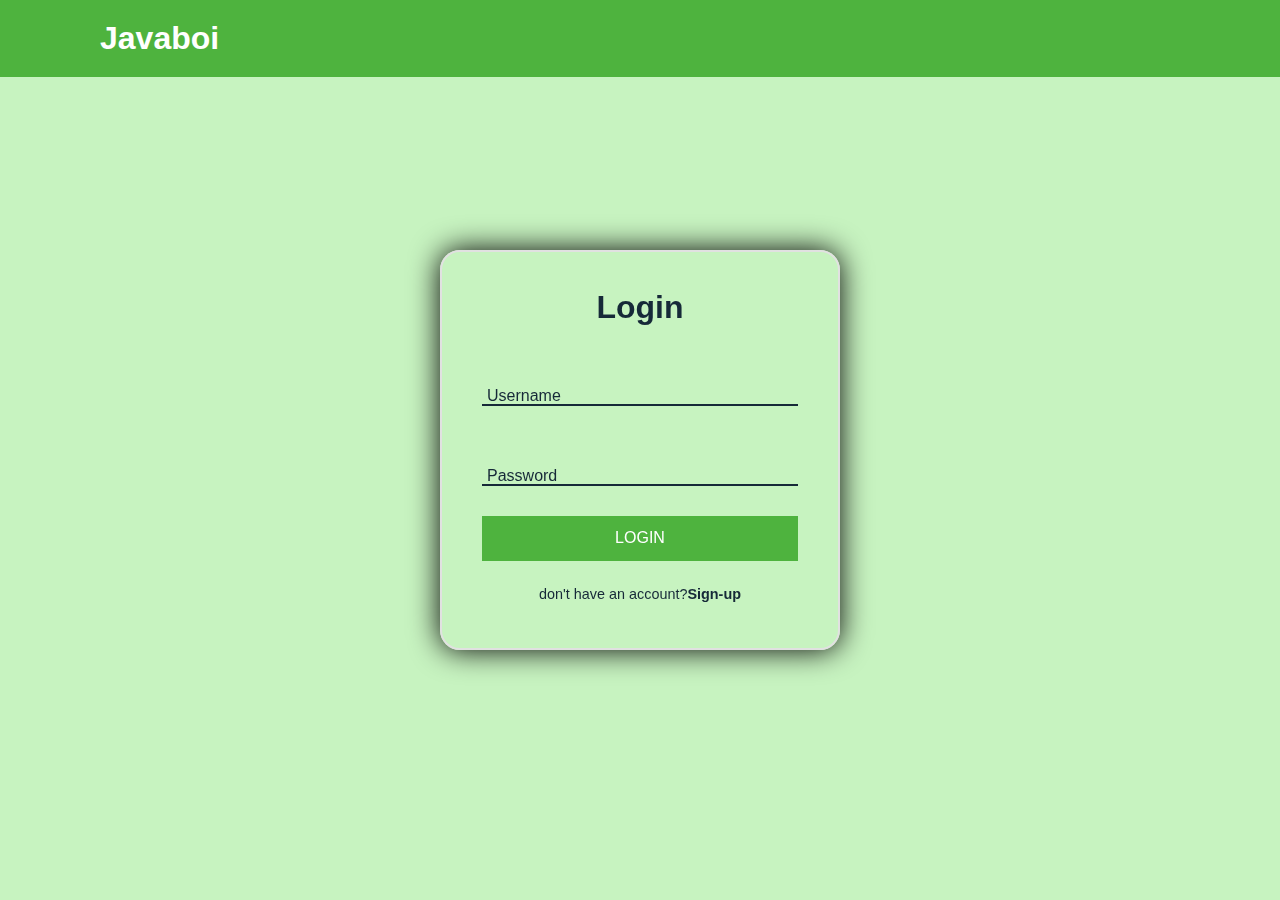
<file: Index.html>
<DOCTYPE html> 
<html lang="en">
<head>
<meta charset="UTF-8">
<meta http-equiv="X-UA-Compatible" content="IE=edge" <meta name="viewport" content="width=device-width,initial-scale=1.0"> 
<title>Javaboi</title>
<link rel="stylesheet" href="style.css">
</head>

<body>

   <header>
       <h2 class="logo">Javaboi</h2>
           <nav class="navigation"> 
            <!-- <a href="#">Home</a>
                 <a href="#">About</a>                
                 <a href="#">Contact</a> -->
                 <!-- <button class="btnlogin-popup">Login</button>   -->

            </nav>
  </header>

  <div class="wrapper">
    <div class="form_box Login">
        <h2>Login</h2>
        <form action="login_process.php" method="post">
            <div class="input-box">
                <span class="icon"></span>
                <input type="text" id="username" name="username" required>
                <lable for="username">Username</lable>
            </div>
            <div class="input-box">
                <span class="icon"></span>
                <input type="password" id="password" name="password" required>
                <lable for="password">Password</lable>
            </div>
            <!-- <div class="forgot-password">
              <a herf="#">forgot password?</a>
            </div> -->
            <button type="submit" class="btn">LOGIN</button>
            <div class="Login_register">
                <p>don't have an account?<a href="signup.html">Sign-up</a></p>
            </div>
        </form>
    </div>   
  </div>
</body>
</file>
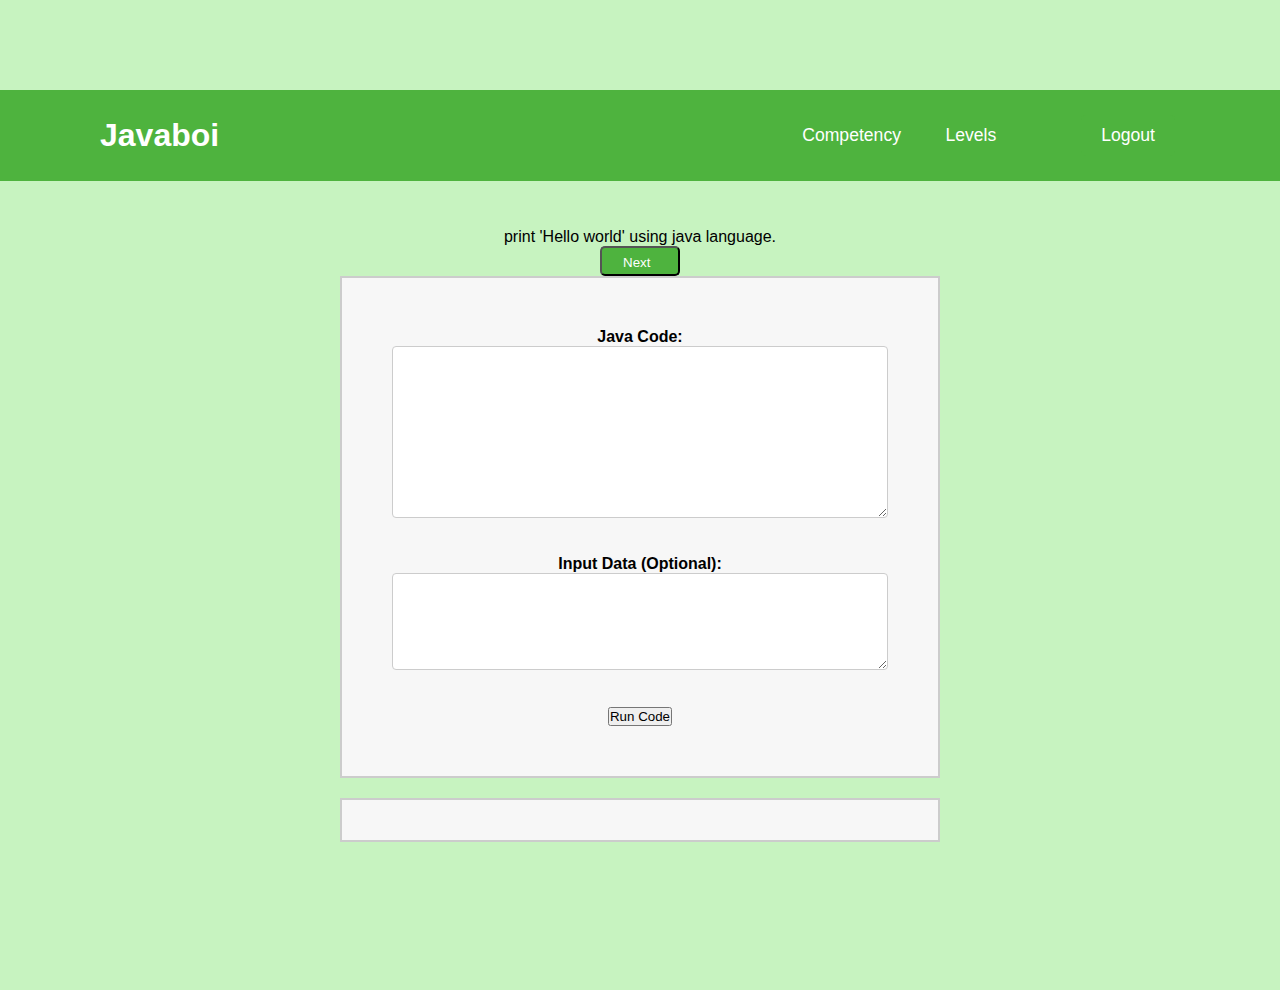
<file: compiler.html>
<!DOCTYPE html>

    <title>Javaboi</title>
    <link rel="stylesheet" href="style.css">
    </head>
    
    <body>
    
       <header>
           <h2 class="logo">Javaboi</h2>
               <nav class="navigation"> 
                <!-- <a href="#">Home</a> -->
                     <a href="competency.php">Competency</a>                
                     <a href="topic.php">Levels<a>
                        <a href="login.html" class="btnlogout">Logout</a>
                </nav>
      </header>
<html>
<head>
    <title>Java Code Execution</title>
    <!-- Your existing styles here -->
 <style>
        body {
            padding-top: 100px;
            text-align: center;
            font-family: Arial, sans-serif;
            background-color: #C7F3C0;
            min-height: 110vh; /* Set a minimum height of the viewport height */
            margin: 0; /* Remove default margin */
            display: flex;
            flex-direction: column;
            overflow-y: scroll;

        }

        #output-container {
            flex-grow: 1; /* Allow the output-container to grow and fill available space */
            overflow-y: auto; /* Add vertical scrollbar when content overflows */
        }

        h1 {
            color: #333;
        }

        form {
            width: 2000px;
            max-width: 600px;
            margin: 0 auto;
            padding: 50px;
            border: 2px solid #ccc;
            background-color: #f7f7f7;
            margin-top: 150;
        }

        label {
            font-weight: bold;
        }

        input[type="text"],
        textarea {
            width: 100%;
            padding: 10px;
            margin-bottom: 15px;
            border: 1px solid #ccc;
            border-radius: 4px;
        }

        input[type="submit"] {
            background-color: #4CAF50;
            color: white;
            padding: 10px 20px;
            border: none;
            border-radius: 4px;
            cursor: pointer;
        }

        input[type="submit"]:hover {
            background-color: #45a049;
        }

        .output-box, .error-box {
            width: 80%;
            max-width: 600px;
            margin: 20px auto;
            padding: 20px;
            border: 2px solid #ccc;
            background-color: #f7f7f7;
        }

        .output-title, .error-title {
            font-size: 20px;
            color: #333;
        }

        .output-content {
            color: green;
        }

        .error-content {
            color: red;
        }
    </style>
</head>
<body>

    <div id="question-container">
        <h3>Question:</h3>
        <p id="question">What is Java?</p>
    </div>
    <button onclick="nextQuestion()" style="display: inline-block;
    width: 80px;
    height: 30px;
    background-color: #4EB33E;
    color: white;
    border-radius: 5px;
    text-align: left;
    line-height: 30px;
    padding-left: 21px;">Next</button>

    <form id="code-form">
        <!-- Your existing form elements here -->
  <label for="code">Java Code:</label><br>
        <textarea id="code" name="code" rows="10" cols="40" required></textarea><br><br>

        <label for="input_data">Input Data (Optional):</label><br>
        <textarea id="input_data" name="input_data" rows="5" cols="40"></textarea><br><br>

        <input type="button" value="Run Code" onclick="executeCode()">
    </form>

    <div id="output-box" class="output-box"></div>

    <script>
        var questions = [
            "print 'Hello world' using java language.",
            "Write a program to count all the prime and composite numbers entered by the user.",
            "Write a program to count all the prime and composite numbers entered by the user.",
            "Write a program to read a character until a * is encountered. Also count the number of uppercase, lowercase, and numbers entered by the users.",
            "Write a program to convert the Binary to Decimal, Octal",
            "Write a Program to Find the Nth Largest Number in a array.",
            // Add more questions here
        ];

        var currentQuestionIndex = 0;

        function nextQuestion() {
    currentQuestionIndex++;
    if (currentQuestionIndex >= questions.length) {
        currentQuestionIndex = 0; // Loop back to the first question
    }
    updateQuestion();

    // Clear the input box
    document.getElementById("code").value = "";
    document.getElementById("input_data").value = "";

    // Clear the output box
    document.getElementById("output-box").innerHTML = "";
}

        function updateQuestion() {
    var questionElement = document.getElementById("question-container");
    questionElement.textContent = questions[currentQuestionIndex];
    questionElement.scrollIntoView();
}

        // Initialize with the first question
        updateQuestion();
 function executeCode() {
            var code = document.getElementById("code").value;
            var input_data = document.getElementById("input_data").value;

            var xhr = new XMLHttpRequest();
            xhr.open("POST", "execute.php", true);
            xhr.setRequestHeader("Content-Type", "application/x-www-form-urlencoded");

            xhr.onreadystatechange = function () {
                if (xhr.readyState === 4 && xhr.status === 200) {
                    var response = xhr.responseText;
                    document.getElementById("output-box").innerHTML = response;
                }
            };

            xhr.send("code=" + encodeURIComponent(code) + "&input_data=" + encodeURIComponent(input_data));
        }
    </script>
</body>
</html>
</file>
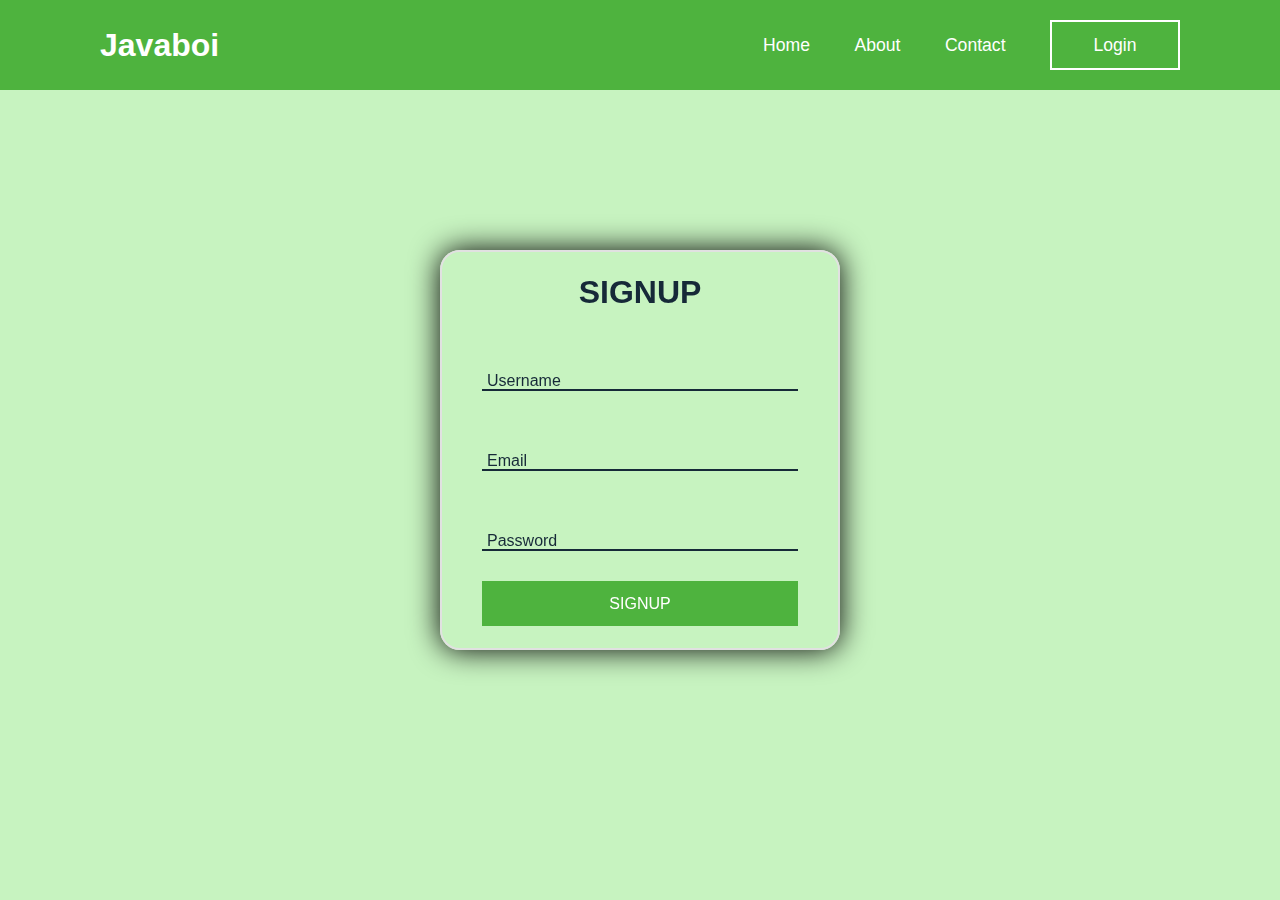
<file: signup.html>
<DOCTYPE html> 
    <html lang="en">
    <head>
    <meta charset="UTF-8">
    <meta http-equiv="X-UA-Compatible" content="IE=edge" <meta name="viewport" content="width=device-width,initial-scale=1.0"> 
    <title>Javaboi</title>
    <link rel="stylesheet" href="style.css">
    <script>
        function redirectToLoginPage() {
            // Replace "login.html" with the actual URL you want to redirect to
            window.location.href = "login.html";
        }
    </script>
    </head>
    
    <body>
    
       <header>
           <h2 class="logo">Javaboi</h2>
               <nav class="navigation"> <a href="#">Home</a>
                     <a href="#">About</a>                
                     <a href="#">Contact</a>
                     <button class="btnlogin-popup" onclick="redirectToLoginPage()">Login</button>  
    
                </nav>
      </header>
    
      <div class="wrapper">
        <div class="form_box Login">
            <h2>SIGNUP</h2>
            <form action="signup_process.php" method="POST">
                <div class="input-box">
                    <span class="icon"></span>
                    <input type="text" id="username" name="username" required>
                    <lable for="username">Username</lable>
                </div>
                <div class="input-box">
                    <span class="icon"></span>
                    <input type="email" id="email" name="email" required>
                    <lable>Email</lable>
                </div>
                <div class="input-box">
                    <span class="icon"></span>
                    <input type="password" id="password" name="password" required>
                    <lable>Password</lable>
                </div>
                <button type="submit" class="btn">SIGNUP</button>
            </form>
        </div>   
      </div>
    </body>
</file>
<file: style.css>
*{
margin: 0;
padding: 0;
box-sizing: border-box;
font-family: 'Poppins', sans-serif;
}

body {
    display: flex;
    justify-content: center;
    align-items: center;
    min-height: 100vh;
    background-size: cover;
    background-position: center;
    box-sizing: border-box;
    background-color: #C7F3C0;
}

header {

position: fixed;
top: 0;
left: 0; width: 100%;
padding: 20px 100px; background:#4EB33E;
display: flex;
justify-content: space-between;
align-items: center;
z-index: 99;
}
.logo {
    font-size: 2em;
    color:#fff;
    user-select: none;

}
.navigation a{
    position: relative;
    font-size: 1.1em;
    color:#fff;
    text-decoration: none;
    font-weight: 500;
    margin-left: 40px;
}

.navigation a::after {
    content:'';
    position: absolute;
    left: 0;
    bottom: -6px;
    width: 100%;
    height: 3px;
    background: #fff;
    border-radius: 5px;
    transform: scaleX(0);
    transform-origin: right;
    transition: transform .5s; 
}
.navigation a:hover::after {
    transform-origin: left;
    transform: scaleX(1);
}
.navigation .btnlogin-popup {
    width: 130px;
    height: 50px;
    background: transparent;
    border: 2px solid #fff;
    outline: none;
    cursor: pointer;
    font-size: 1.1em;
    color:#fff;
    font-weight: 500;
    margin-left: 40px;
}
.navigation .btnlogin-popup:hover {
    background:  #fff;
    color: #162938
}

.wrapper {
    position: relative;
    width: 400px;
    height: 400px;
    background: transparent;
    border: 2px solid rgba(225, 225, 225, 5);
    border-radius: 20px;
    backdrop-filter: blur(20px);
    box-shadow: 0 0 30px rgba(0, 0, 0, 5);
    display: flex;
    justify-content: center;
    align-items: center;
}

.wrapper .form_box {
    width: 100%;
    padding: 40px;
}

.form_box h2 {
    font-size: 2em;
    color: #162938;
    text-align: center;
}
/*****here is a bug for type box****/
.input-box {
    position: relative;
    width: 100%;
    height: 50px;
    border-bottom: 2px solid #162938;
    margin: 30px 0;
}

.input-box lable {
    position:absolute;
    top: 40;
    left: 5px;
    transform: translateY(-50%);
    font-size: 1em;
    color: #162938;
    font-weight: 500;
    pointer-events: none;
    transition: .5s;
}

/********input box for giving username***/

.input-box input {
    width: 100%;
    height: 100%;
    background: none;
    border: none;
    outline: none; 
    font-size: 1em;
    color: #162938;
    font-weight: 600;
    padding: 0 35px 0 5px;
     
}

 .input-box input:focus~lable,
 .input-box input:valid~lable{
    top: -5px
    
 }

 .forgot-password {
    font-size: .9em;
     color: #162938;
     font-weight: 500;
     margin: -15px 0 15px;
     display: flex;
     justify-content: space-between;  
 }

 .forgot-password .a {
    color: #fff;
    text-decoration: none;
 }

 .btn {
    width: 100%;
    height: 45px;
    border: none;
    cursor: pointer;
    background-color: #4EB33E;
    font-size: 1em;
    color: #fff;
    font-weight: 500;
 }

 .Login_register {
    font-size: .9em;
    color: #162938;
    text-align: center;
    font-weight: 500;
    margin: 25px 0 10px;
 }

 .Login_register p a {
    color: #162938;
    text-decoration: none;
    font-weight: 600;
 }

 .Login_register p a:hover {
    text-decoration: underline;
 }

 /******prefect for login/signup******/

 /******competency page starts*****/
 .competency_box .btn {
    display: inline-block;
    padding: 16px 10px;
    background-color: #64d353;
    color: white;
    text-decoration: none;
    border: none;
    text-align: center;
    border-radius: 35px;
    margin: 5px;
    cursor: pointer;
    transition: background-color 0.3s;
}

.competency_box .btn:hover {
    background-color: #4EB33E;
}

/* Add the following CSS to style the logout button */

.btnlogout {
    display: inline-block;
    padding: 10px 20px;
    background-color: #4EB33E;
    color: white;
    text-decoration: none;
    border: 2px #fff;
    border-radius: 5px;
    margin: 5px;
    cursor: pointer;
    transition: background-color 0.3s;
}

.btnlogout:hover {
    background-color: #fff;
    color: #162938;
}

/*******competency page ebd here*****/

/******* TOPIC LEVEL PAGE ******/



.level-box {
    border: 1px solid #4EB33E;
    padding: 10px;
    margin: 5px;
    display: inline-block;
}
</file>
